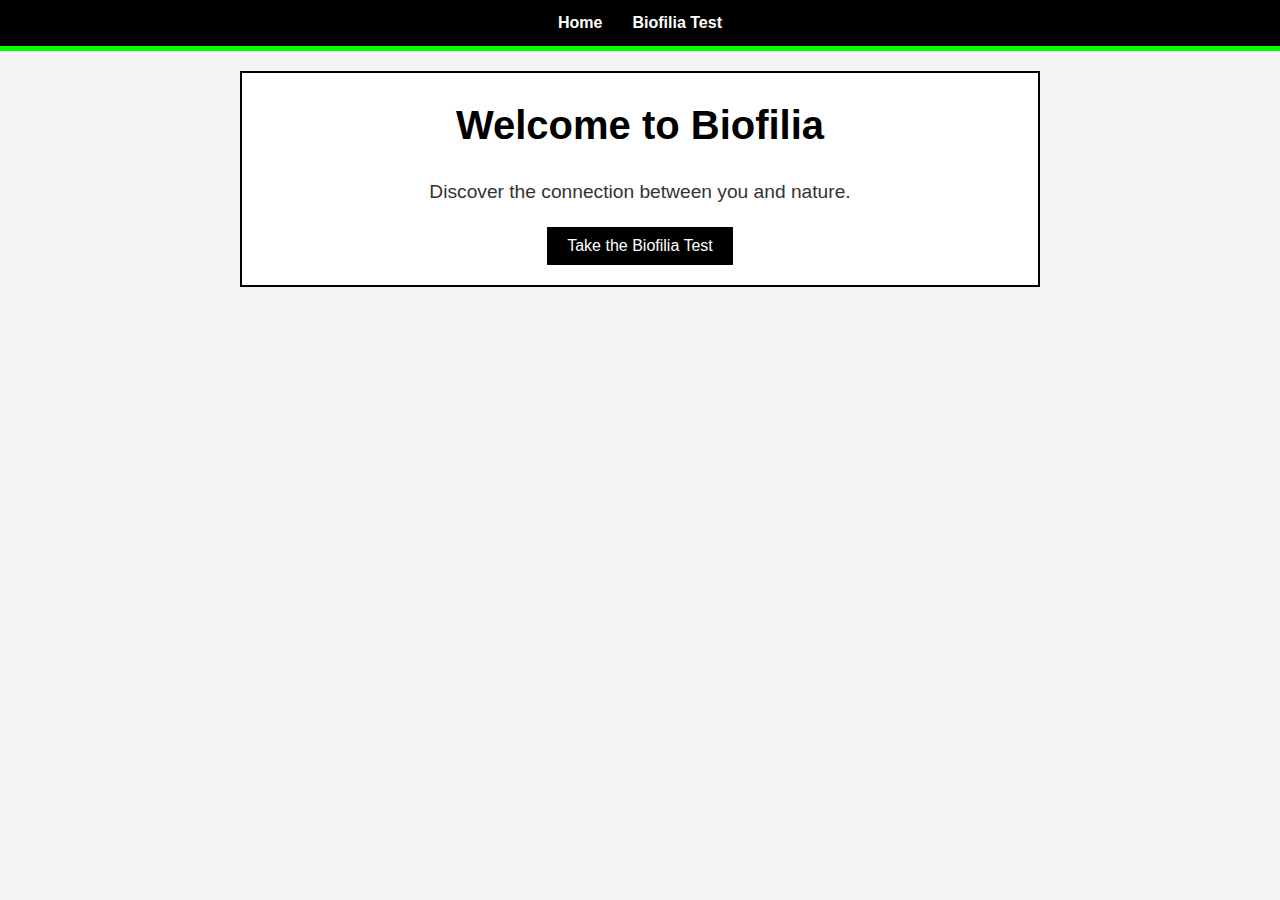
<file: index.html>
<!DOCTYPE html>
<html lang="en">
<head>
    <meta charset="UTF-8">
    <meta name="viewport" content="width=device-width, initial-scale=1.0">
    <link rel="stylesheet" href="css/styles.css">
    <title>Home - Biofilia</title>
</head>
<body>
    <header>
        <div id="menu-container"></div>
    </header>
    <main class="container">
        <h1>Welcome to Biofilia</h1>
        <p>Discover the connection between you and nature.</p>
        <button onclick="location.href='biofilia-test.html'">Take the Biofilia Test</button>
    </main>
    <script>
        fetch('menu.html')
            .then(response => response.text())
            .then(data => document.getElementById('menu-container').innerHTML = data)
            .catch(error => console.error('Error loading menu:', error));
    </script>
</body>
</html>
</file>
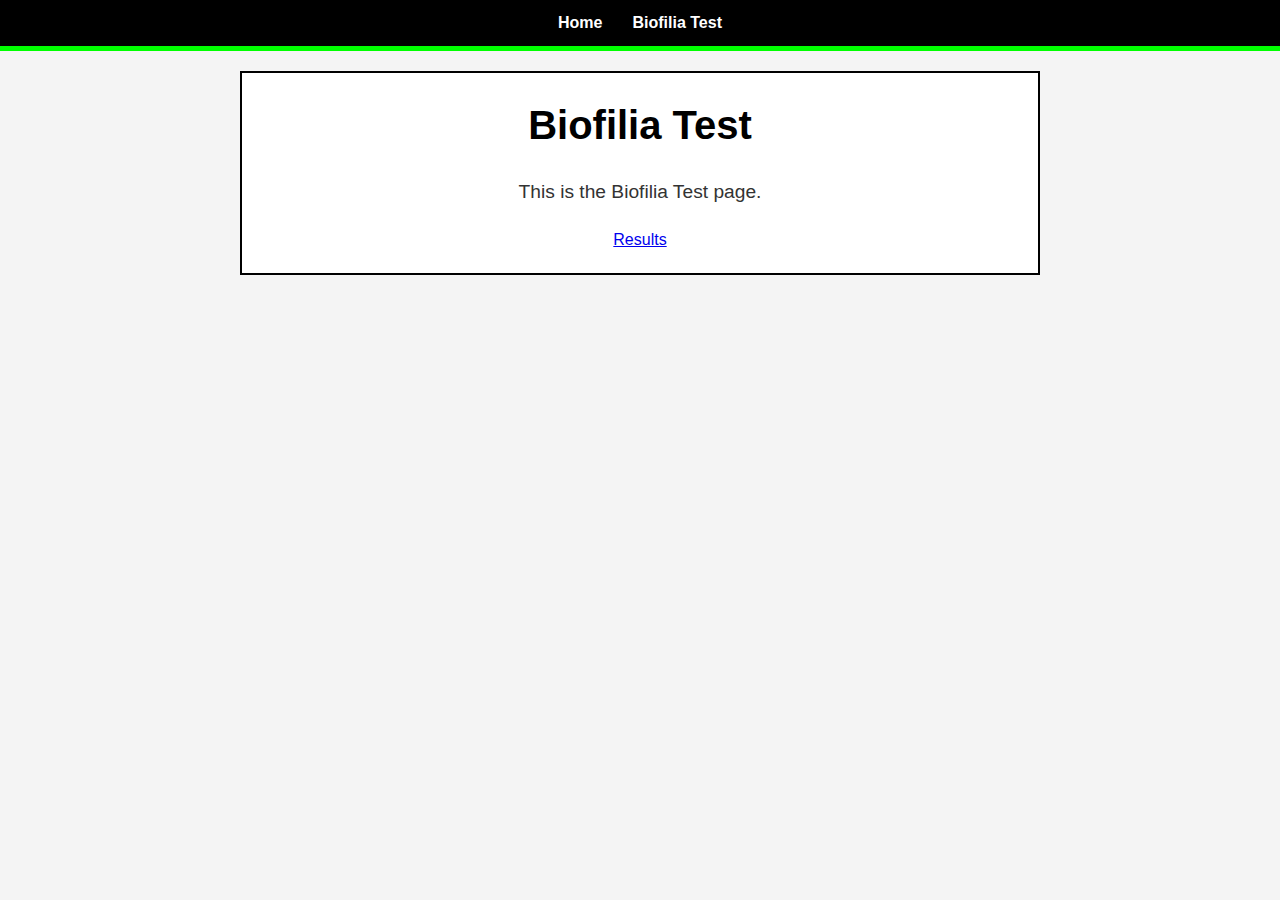
<file: biofilia-test.html>
<!DOCTYPE html>
<html lang="en">
<head>
    <meta charset="UTF-8">
    <meta name="viewport" content="width=device-width, initial-scale=1.0">
    <link rel="stylesheet" href="css/styles.css">
    <title>Biofilia Test</title>
</head>
<body>
    <header>
        <div id="menu-container"></div>
    </header>
    <main class="container">
        <h1>Biofilia Test</h1>
        <p>This is the Biofilia Test page.</p>
        <a href="results.html">Results</a>
    </main>
    <script>
        fetch('menu.html')
            .then(response => response.text())
            .then(data => document.getElementById('menu-container').innerHTML = data)
            .catch(error => console.error('Error loading menu:', error));
    </script>
</body>
</html>
</file>
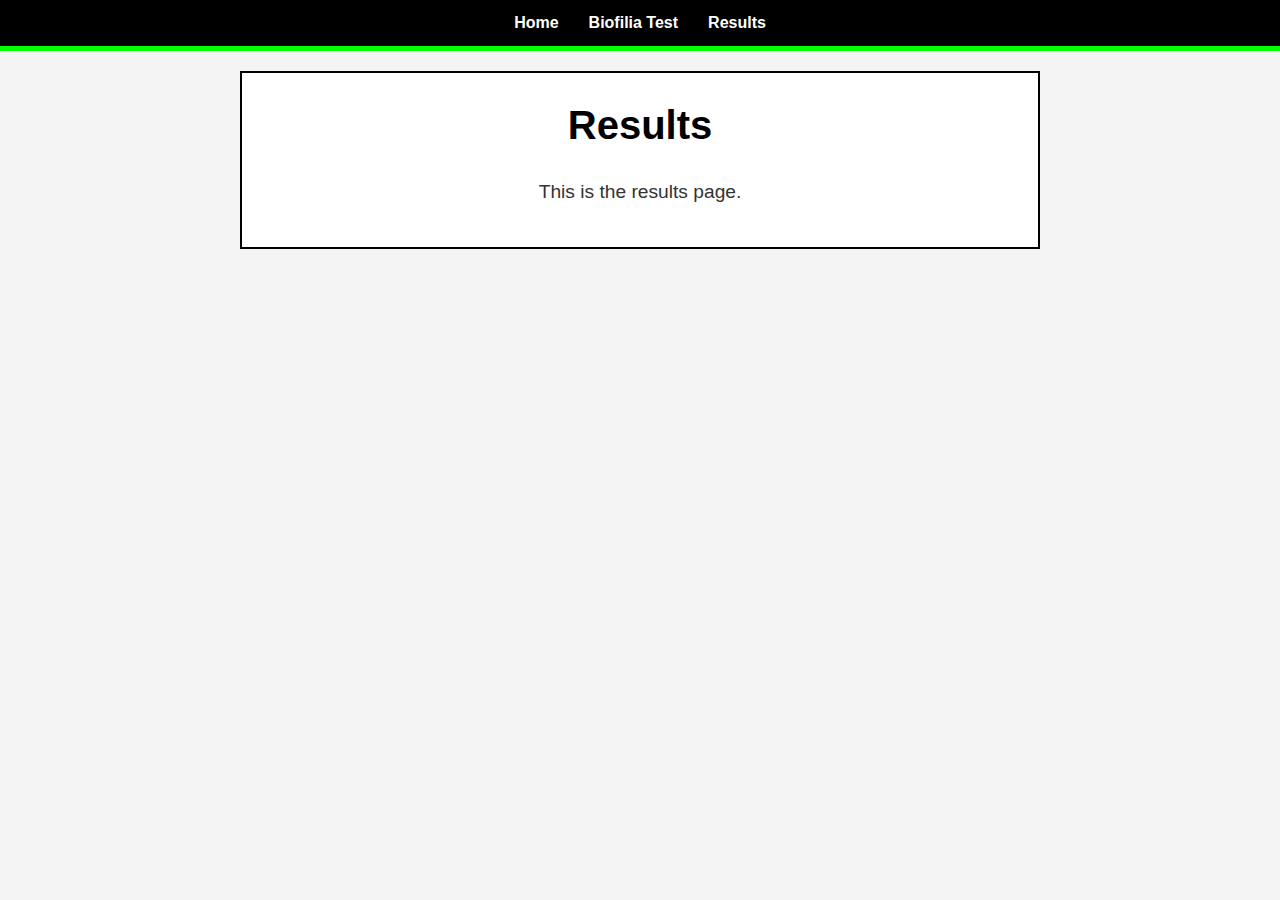
<file: results.html>
<!DOCTYPE html>
<html lang="en">
<head>
    <meta charset="UTF-8">
    <meta name="viewport" content="width=device-width, initial-scale=1.0">
    <link rel="stylesheet" href="css/styles.css">
    <title>Results</title>
</head>
<body>
    <header>
        <div id="menu-container"></div>
    </header>
    <main class="container">
        <h1>Results</h1>
        <p>This is the results page.</p>
    </main>
    <script>
        const menuHTML = `
            <nav>
                <ul>
                    <li><a href="index.html">Home</a></li>
                    <li><a href="biofilia-test.html">Biofilia Test</a></li>
                    <li><a href="results.html">Results</a></li>
                    <!-- Add other menu items here -->
                </ul>
            </nav>
        `;
        document.getElementById('menu-container').innerHTML = menuHTML;
    </script>
</body>
</html>
</file>
<file: css/styles.css>
/* Reset some basic elements for cross-browser consistency */
* {
    margin: 0;
    padding: 0;
    box-sizing: border-box;
}

/* Styling for the body */
body {
    font-family: 'Arial', sans-serif;
    line-height: 1.6;
    background-color: #f4f4f4;
    color: #333;
}

/* Styling for the header */
header {
    background: #000;
    color: #fff;
    padding: 10px 0;
    text-align: center;
    border-bottom: 5px solid #0f0; /* This is green */
}

nav ul {
    list-style: none;
    display: flex;
    justify-content: center;
}

nav ul li {
    margin: 0 15px;
}

nav ul li a {
    color: #fff;
    text-decoration: none;
    font-weight: bold;
}

nav ul li a:hover {
    text-decoration: underline;
}

/* Responsive Design */
@media (max-width: 768px) {
    nav ul {
        flex-direction: column;
    }

    nav ul li {
        margin: 10px 0;
    }
}

/* Styling for main content */
main {
    padding: 40px 20px;
    text-align: center;
}

h1 {
    font-size: 2.5em;
    margin-bottom: 20px;
    color: #000;
}

p {
    font-size: 1.2em;
    margin-bottom: 20px;
}

/* Styling for buttons */
button {
    background-color: #000;
    color: white;
    padding: 10px 20px;
    border: none;
    cursor: pointer;
    font-size: 1em;
    transition: background-color 0.3s ease;
}

button:hover {
    background-color: #0f0; /* This is green */
}

/* Styling for containers */
.container {
    background-color: #fff;
    border: 2px solid #000;
    padding: 20px;
    margin: 20px auto;
    max-width: 800px;
}
</file>
